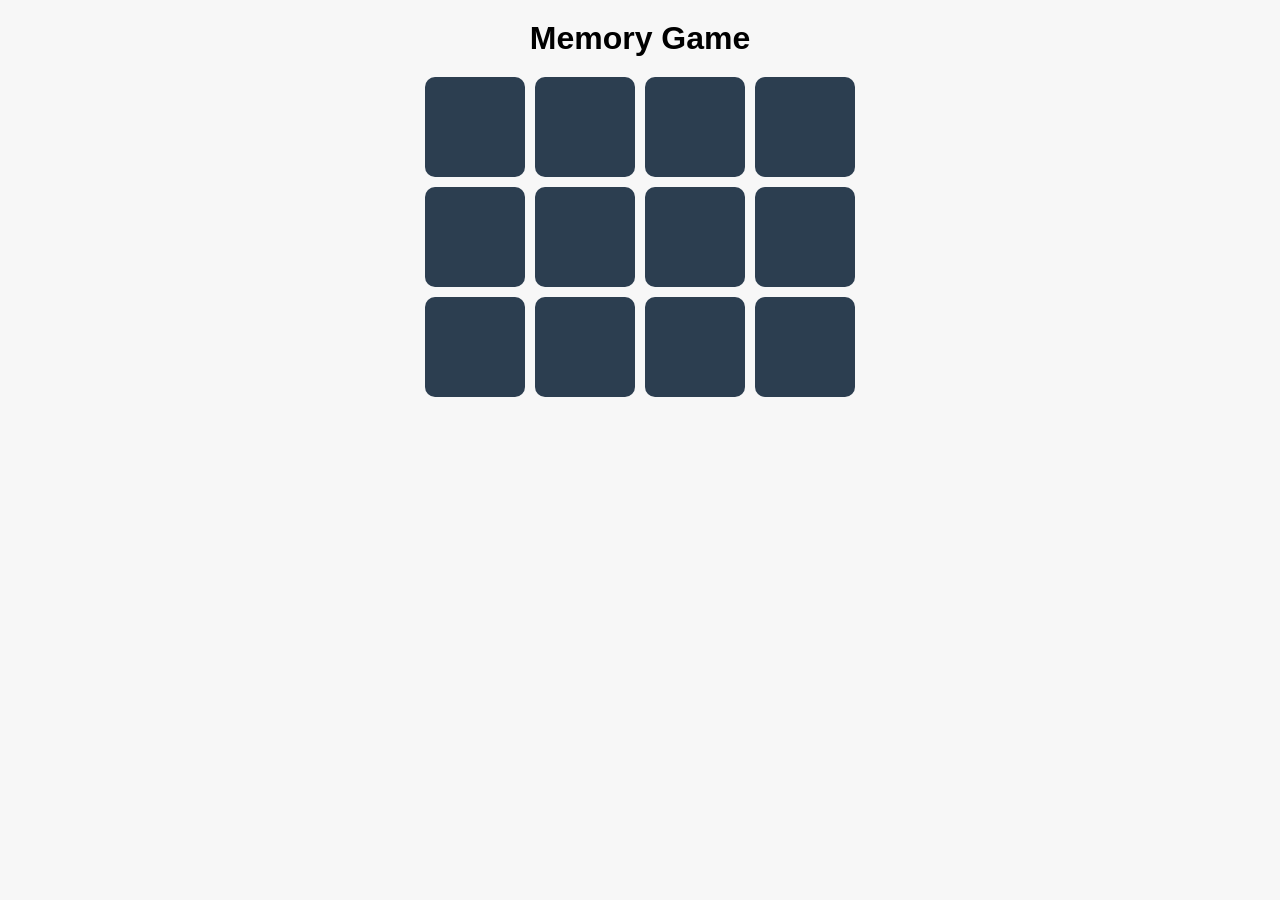
<file: main.html>
<!DOCTYPE html>
<html lang="en">
<head>
  <meta charset="UTF-8">
  <meta name="viewport" content="width=device-width, initial-scale=1.0">
  <title>Memory Game</title>
  <link rel="stylesheet" href="style.css">
</head>
<body>
  <h1>Memory Game</h1>
  <div class="game-container">
    <div class="grid"></div>
  </div>
  <script src="script.js"></script>
</body>
</html>
</file>
<file: style.css>
body {
    font-family: Arial, sans-serif;
    display: flex;
    flex-direction: column;
    align-items: center;
    background-color: #f7f7f7;
    margin: 0;
    padding: 0;
  }
  
  h1 {
    margin: 20px 0;
  }
  
  .game-container {
    display: flex;
    justify-content: center;
    align-items: center;
  }
  
  .grid {
    display: grid;
    grid-template-columns: repeat(4, 100px);
    grid-gap: 10px;
  }
  
  .card {
    width: 100px;
    height: 100px;
    background-color: #2c3e50;
    border-radius: 10px;
    display: flex;
    justify-content: center;
    align-items: center;
    font-size: 2rem;
    color: white;
    cursor: pointer;
    position: relative;
  }
  
  .card img {
    width: 100%;
    height: 100%;
    object-fit: cover;
    border-radius: 10px;
    display: none;
  }
  
  .card.flipped img {
    display: block;
  }
  
  .card.flipped {
    background-color: #ecf0f1;
    cursor: default;
  }
</file>
